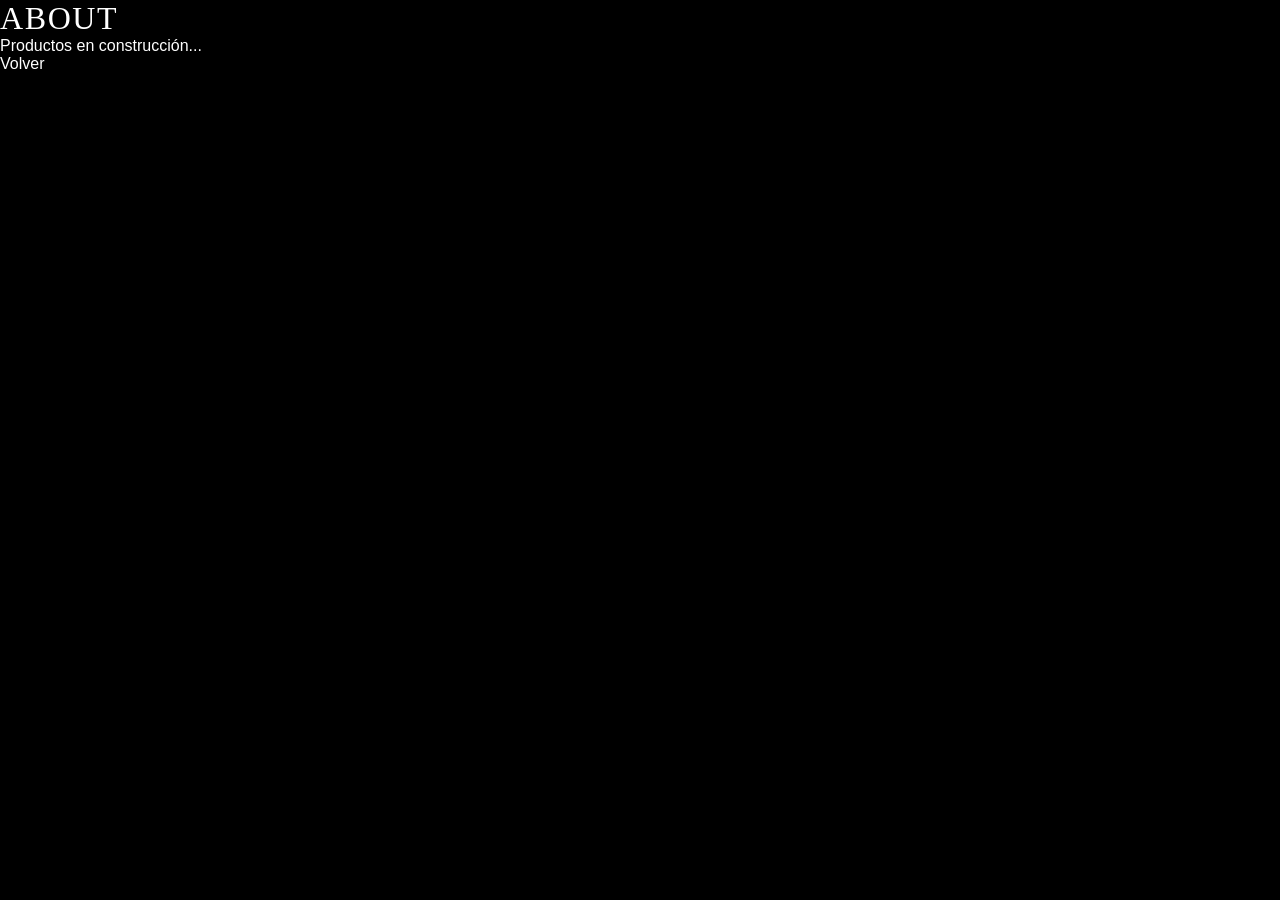
<file: pages/about.html>
<!DOCTYPE html>
<html lang="es">
<head>
    <meta charset="UTF-8">
    <title>ASP Studios | About</title>
    <link rel="stylesheet" href="../style.css">
</head>
<body>

<h1>ABOUT</h1>
<p>Productos en construcción...</p>

<a href="../index.html">Volver</a>

</body>
</html>
</file>
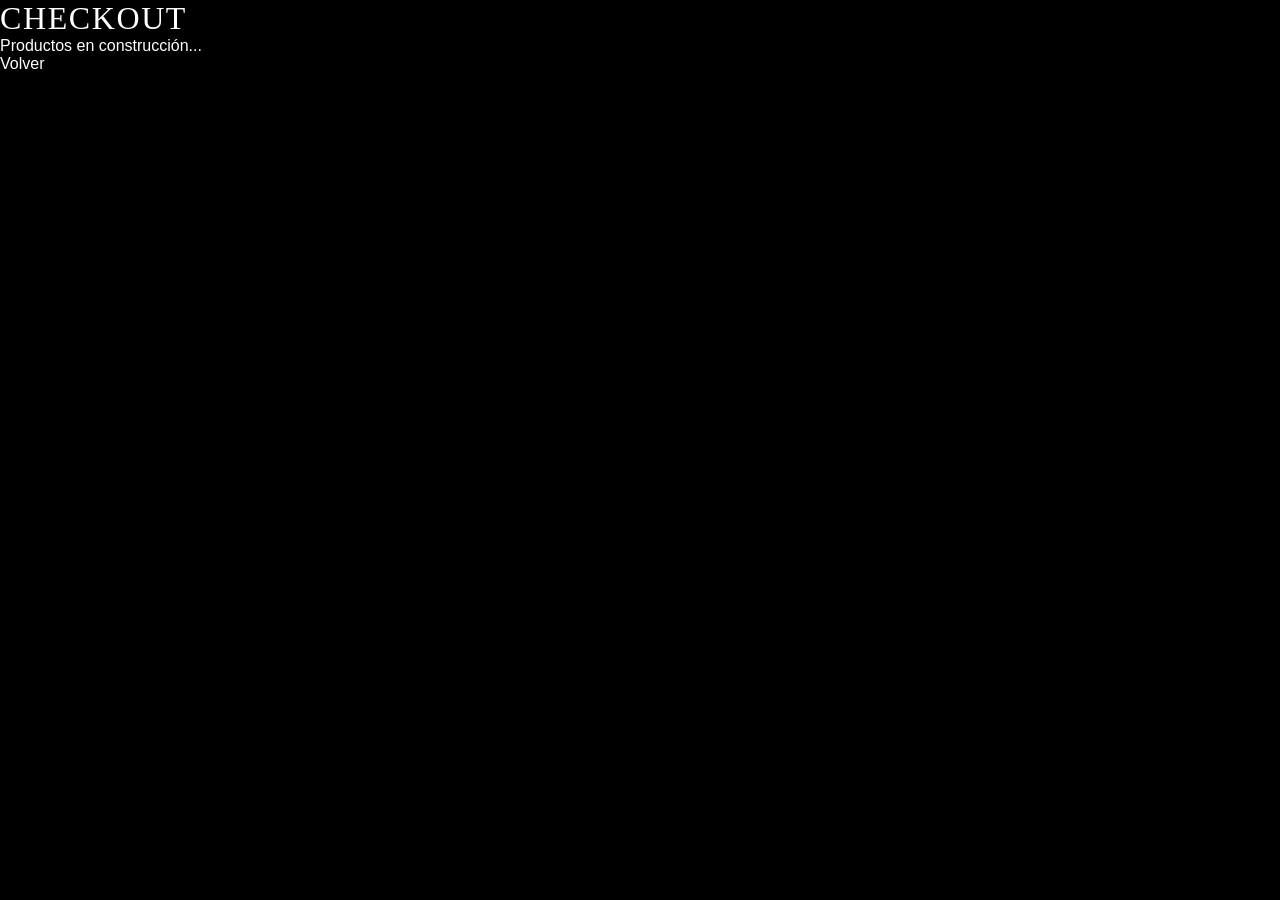
<file: pages/checkout.html>
<!DOCTYPE html>
<html lang="es">
<head>
    <meta charset="UTF-8">
    <title>ASP Studios | Checkout</title>
    <link rel="stylesheet" href="../style.css">
</head>
<body>

<h1>CHECKOUT</h1>
<p>Productos en construcción...</p>

<a href="../index.html">Volver</a>

</body>
</html>
</file>
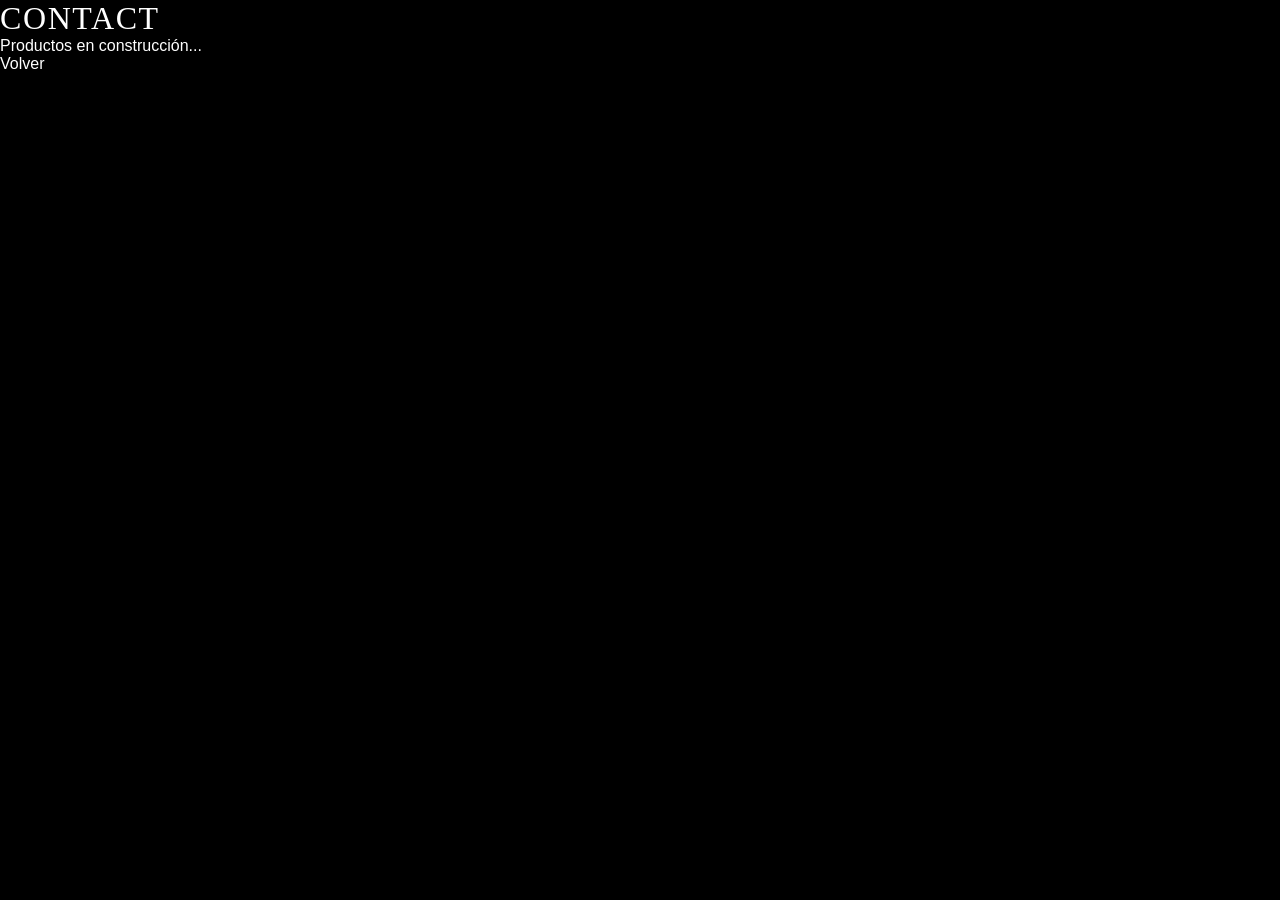
<file: pages/contact.html>
<!DOCTYPE html>
<html lang="es">
<head>
    <meta charset="UTF-8">
    <title>ASP Studios | Contact</title>
    <link rel="stylesheet" href="../style.css">
</head>
<body>

<h1>Contact</h1>
<p>Productos en construcción...</p>

<a href="../index.html">Volver</a>

</body>
</html>
</file>
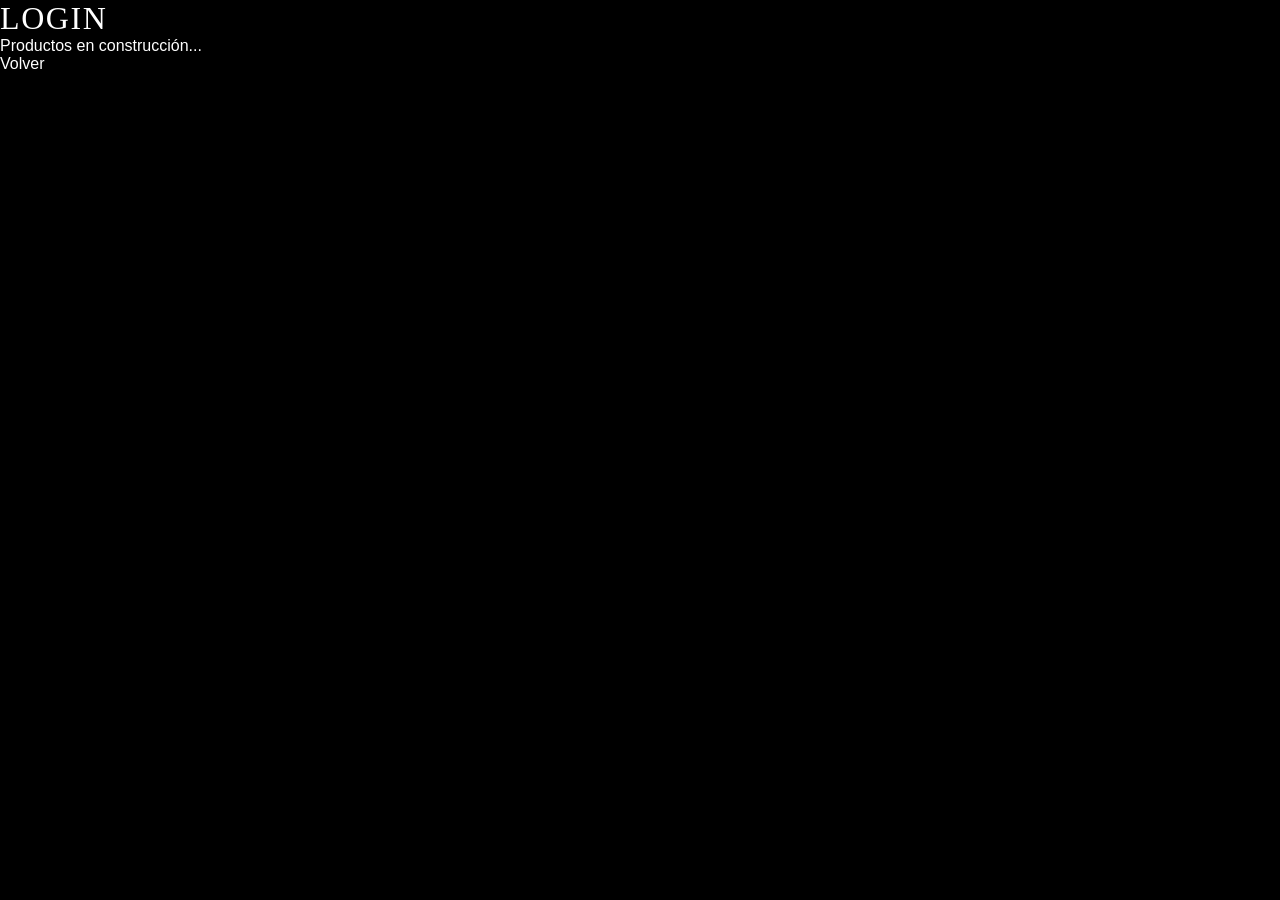
<file: pages/login.html>
<!DOCTYPE html>
<html lang="es">
<head>
    <meta charset="UTF-8">
    <title>ASP Studios | Login</title>
    <link rel="stylesheet" href="../style.css">
</head>
<body>

<h1>LOGIN</h1>
<p>Productos en construcción...</p>

<a href="../index.html">Volver</a>

</body>
</html>
</file>
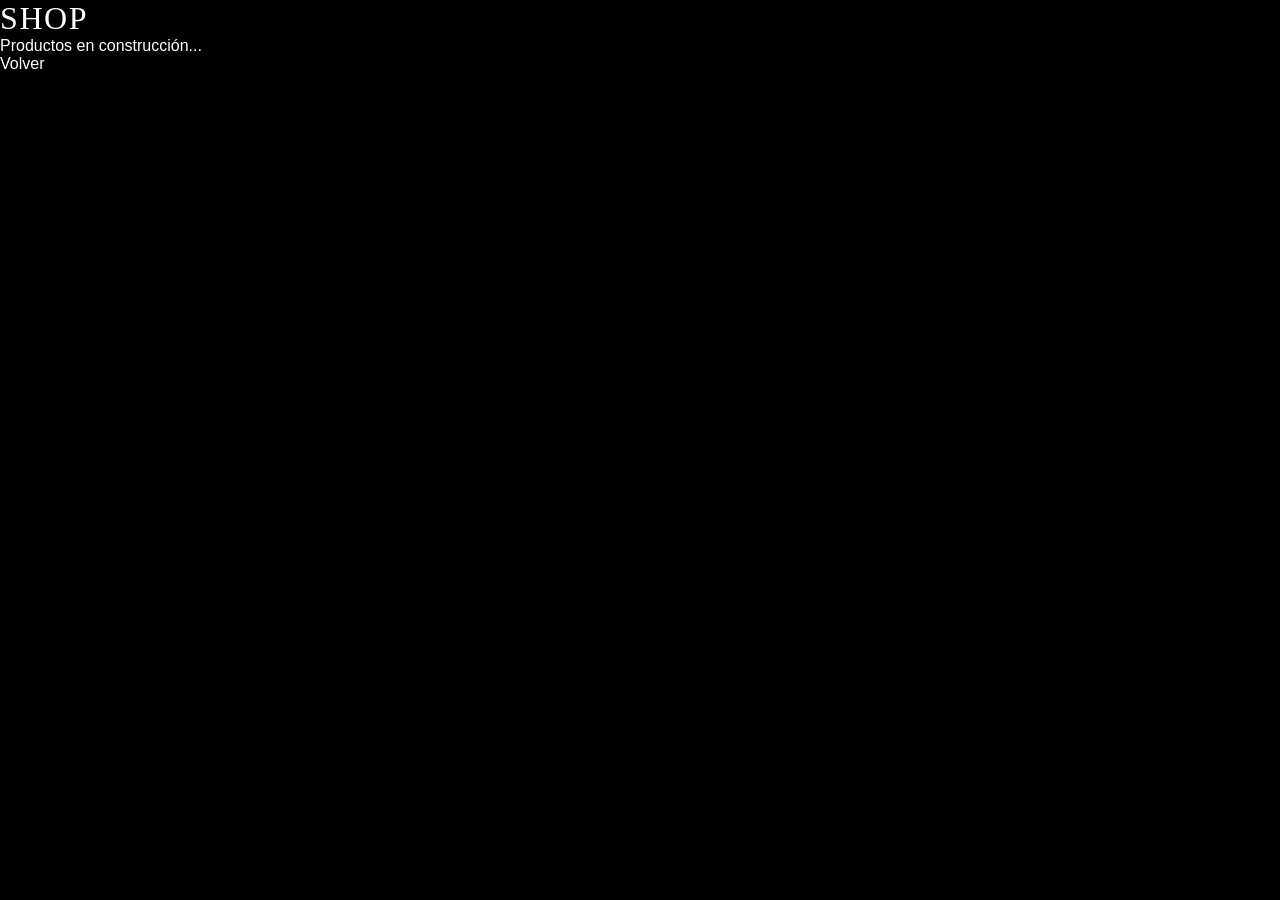
<file: pages/shop.html>
<!DOCTYPE html>
<html lang="es">
<head>
    <meta charset="UTF-8">
    <title>ASP Studios | Shop</title>
    <link rel="stylesheet" href="../style.css">
</head>
<body>

<h1>SHOP</h1>
<p>Productos en construcción...</p>

<a href="../index.html">Volver</a>

</body>
</html>
</file>
<file: style.css>
/* /style.css */
:root {
    /* Color Palette */
    --black: #000000;
    --cod-gray: #1c1c1c;
    --mine-shaft: #3d3d3d;
    --boulder: #7d7d7d;
    --silver-chalice: #b0b0b0;
    --white: #ffffff;

    /* Typography */
    --font-heading: 'Cinzel', serif;
    --font-body: 'Inter', sans-serif;

    /* Transitions */
    --transition-fast: 0.3s cubic-bezier(0.25, 0.46, 0.45, 0.94);
    --transition-slow: 0.8s cubic-bezier(0.16, 1, 0.3, 1);
}

/* Reset & Base */
* {
    margin: 0;
    padding: 0;
    box-sizing: border-box;
}

body {
    font-family: var(--font-body);
    background-color: var(--black);
    color: var(--white);
    -webkit-font-smoothing: antialiased;
    overflow-x: hidden;
}

img {
    max-width: 100%;
    display: block;
}

a {
    color: inherit;
    text-decoration: none;
}

/* Typography */
h1, h2, h3, h4, h5, h6, .serif-title, .brand-logo {
    font-family: var(--font-heading);
    font-weight: 400;
    text-transform: uppercase;
    letter-spacing: 0.05em;
}

.brand-logo {
    font-size: 1.5rem;
    font-weight: 600;
    letter-spacing: 0.15em;
}

.section-title {
    font-size: 2.5rem;
    margin-bottom: 2rem;
}

/* Layout */
.container {
    width: 100%;
    max-width: 1440px;
    margin: 0 auto;
    padding: 0 5%;
}

.section-padding {
    padding: 8rem 0;
}

.bg-light {
    background-color: var(--cod-gray);
}

/* Navigation */
.navbar {
    position: fixed;
    top: 0;
    width: 100%;
    padding: 2rem 5%;
    display: flex;
    justify-content: space-between;
    align-items: center;
    z-index: 100;
    transition: background-color var(--transition-fast), transform var(--transition-fast);
    mix-blend-mode: difference;
}

.navbar.scrolled {
    background-color: var(--black);
    mix-blend-mode: normal;
    padding: 1.5rem 5%;
    border-bottom: 1px solid var(--mine-shaft);
}

.nav-left, .nav-right {
    display: flex;
    gap: 2rem;
    align-items: center;
    font-size: 0.85rem;
    text-transform: uppercase;
    letter-spacing: 0.1em;
}

.nav-link {
    position: relative;
    overflow: hidden;
}

.nav-link::after {
    content: '';
    position: absolute;
    bottom: -2px;
    left: 0;
    width: 100%;
    height: 1px;
    background-color: var(--white);
    transform: translateX(-100%);
    transition: transform var(--transition-fast);
}

.nav-link:hover::after {
    transform: translateX(0);
}

/* Buttons */
.btn-primary, .btn-secondary {
    display: inline-block;
    padding: 1rem 3rem;
    font-size: 0.85rem;
    text-transform: uppercase;
    letter-spacing: 0.1em;
    border: 1px solid var(--white);
    transition: var(--transition-fast);
}

.btn-primary {
    background-color: var(--white);
    color: var(--black);
}

.btn-primary:hover {
    background-color: transparent;
    color: var(--white);
}

.btn-secondary {
    background-color: transparent;
    color: var(--white);
}

.btn-secondary:hover {
    background-color: var(--white);
    color: var(--black);
}

/* Hero Section */
.hero {
    height: 100vh;
    position: relative;
    display: flex;
    align-items: center;
    justify-content: center;
    text-align: center;
    overflow: hidden;
}

.hero-bg {
    position: absolute;
    top: 0;
    left: 0;
    width: 100%;
    height: 120%;
    z-index: -1;
}

.hero-bg img {
    width: 100%;
    height: 100%;
    object-fit: cover;
    filter: brightness(0.6);
}

.hero-content {
    position: relative;
    z-index: 1;
}

.hero-title {
    font-size: 6vw;
    line-height: 1;
    margin-bottom: 1rem;
}

.hero-subtitle {
    font-size: 1.2rem;
    margin-bottom: 3rem;
    color: var(--silver-chalice);
}

.scroll-indicator {
    position: absolute;
    bottom: 3rem;
    left: 50%;
    transform: translateX(-50%);
    display: flex;
    flex-direction: column;
    align-items: center;
    gap: 1rem;
    font-size: 0.75rem;
    text-transform: uppercase;
    letter-spacing: 0.1em;
}

.scroll-indicator .line {
    width: 1px;
    height: 50px;
    background-color: rgba(255,255,255,0.3);
    position: relative;
    overflow: hidden;
}

.scroll-indicator .line::after {
    content: '';
    position: absolute;
    top: -100%;
    left: 0;
    width: 100%;
    height: 100%;
    background-color: var(--white);
    animation: scrollLine 2s infinite;
}

@keyframes scrollLine {
    0% { top: -100%; }
    50% { top: 100%; }
    100% { top: 100%; }
}

/* Animations */
.fade-up {
    opacity: 0;
    transform: translateY(40px);
    transition: opacity var(--transition-slow), transform var(--transition-slow);
}

.fade-up.visible {
    opacity: 1;
    transform: translateY(0);
}

.reveal {
    opacity: 0;
    transform: translateY(50px);
    transition: all 1s cubic-bezier(0.16, 1, 0.3, 1);
}

.reveal.active {
    opacity: 1;
    transform: translateY(0);
}

/* Product Grid */
.product-grid {
    display: grid;
    grid-template-columns: repeat(4, 1fr);
    gap: 2rem;
}

.product-card {
    position: relative;
    group: hover;
}

.product-img-wrapper {
    position: relative;
    overflow: hidden;
    aspect-ratio: 3/4;
    background-color: var(--mine-shaft);
}

.product-img-wrapper img {
    width: 100%;
    height: 100%;
    object-fit: cover;
    transition: transform 0.6s ease;
}

.product-img-hover {
    position: absolute;
    top: 0;
    left: 0;
    opacity: 0;
}

.product-card:hover .product-img-wrapper img:first-child {
    opacity: 0;
}

.product-card:hover .product-img-hover {
    opacity: 1;
    transform: scale(1.05);
}

.product-info {
    padding: 1.5rem 0;
    display: flex;
    justify-content: space-between;
    align-items: flex-start;
}

.product-title {
    font-family: var(--font-body);
    font-size: 0.9rem;
    font-weight: 500;
    text-transform: none;
    margin-bottom: 0.5rem;
}

.product-category {
    font-size: 0.75rem;
    color: var(--boulder);
}

.product-price {
    font-size: 0.9rem;
}

/* Cart Sidebar */
.cart-sidebar {
    position: fixed;
    top: 0;
    right: -100%;
    width: 450px;
    max-width: 100vw;
    height: 100vh;
    background-color: var(--cod-gray);
    z-index: 1000;
    transition: right var(--transition-slow);
    display: flex;
    flex-direction: column;
    border-left: 1px solid var(--mine-shaft);
}

.cart-sidebar.open {
    right: 0;
}

.cart-overlay {
    position: fixed;
    top: 0;
    left: 0;
    width: 100%;
    height: 100%;
    background-color: rgba(0,0,0,0.5);
    backdrop-filter: blur(5px);
    z-index: 999;
    opacity: 0;
    pointer-events: none;
    transition: opacity var(--transition-fast);
}

.cart-overlay.open {
    opacity: 1;
    pointer-events: all;
}

.cart-header, .cart-footer {
    padding: 2rem;
    border-bottom: 1px solid var(--mine-shaft);
}

.cart-footer {
    border-top: 1px solid var(--mine-shaft);
    border-bottom: none;
    margin-top: auto;
}

.cart-items {
    flex-grow: 1;
    overflow-y: auto;
    padding: 2rem;
}

.cart-item {
    display: flex;
    gap: 1rem;
    margin-bottom: 1.5rem;
}

.cart-item img {
    width: 80px;
    height: 100px;
    object-fit: cover;
}

.item-details {
    flex-grow: 1;
}

.item-actions {
    display: flex;
    align-items: center;
    gap: 1rem;
    margin-top: 1rem;
}

.qty-btn, .remove-btn {
    background: none;
    border: none;
    color: var(--white);
    font-size: 1rem;
}

/* Footer */
.footer-grid {
    display: grid;
    grid-template-columns: 2fr 1fr 1fr 2fr;
    gap: 4rem;
    margin-bottom: 4rem;
}

.footer-links h4 {
    margin-bottom: 1.5rem;
    font-family: var(--font-body);
    font-size: 0.85rem;
    color: var(--boulder);
}

.footer-links a {
    display: block;
    margin-bottom: 0.8rem;
    font-size: 0.85rem;
    color: var(--silver-chalice);
    transition: color var(--transition-fast);
}

.footer-links a:hover {
    color: var(--white);
}

.newsletter-form {
    display: flex;
    margin-top: 1.5rem;
    border-bottom: 1px solid var(--mine-shaft);
}

.newsletter-form input {
    background: transparent;
    border: none;
    color: var(--white);
    padding: 1rem 0;
    width: 100%;
    outline: none;
}

.newsletter-form button {
    background: transparent;
    border: none;
    color: var(--white);
    font-size: 1.5rem;
}

/* Responsive */
@media (max-width: 1024px) {
    .product-grid { grid-template-columns: repeat(3, 1fr); }
    .hero-title { font-size: 8vw; }
}

@media (max-width: 768px) {
    .nav-left, .nav-right .lang-switch { display: none; }
    .product-grid { grid-template-columns: repeat(2, 1fr); }
    .footer-grid { grid-template-columns: 1fr 1fr; gap: 2rem; }
    .section-padding { padding: 4rem 0; }
}

@media (max-width: 480px) {
    .product-grid { grid-template-columns: 1fr; }
    .footer-grid { grid-template-columns: 1fr; }
    .hero-title { font-size: 12vw; }
}

body {
    cursor: auto !important;
}
</file>
